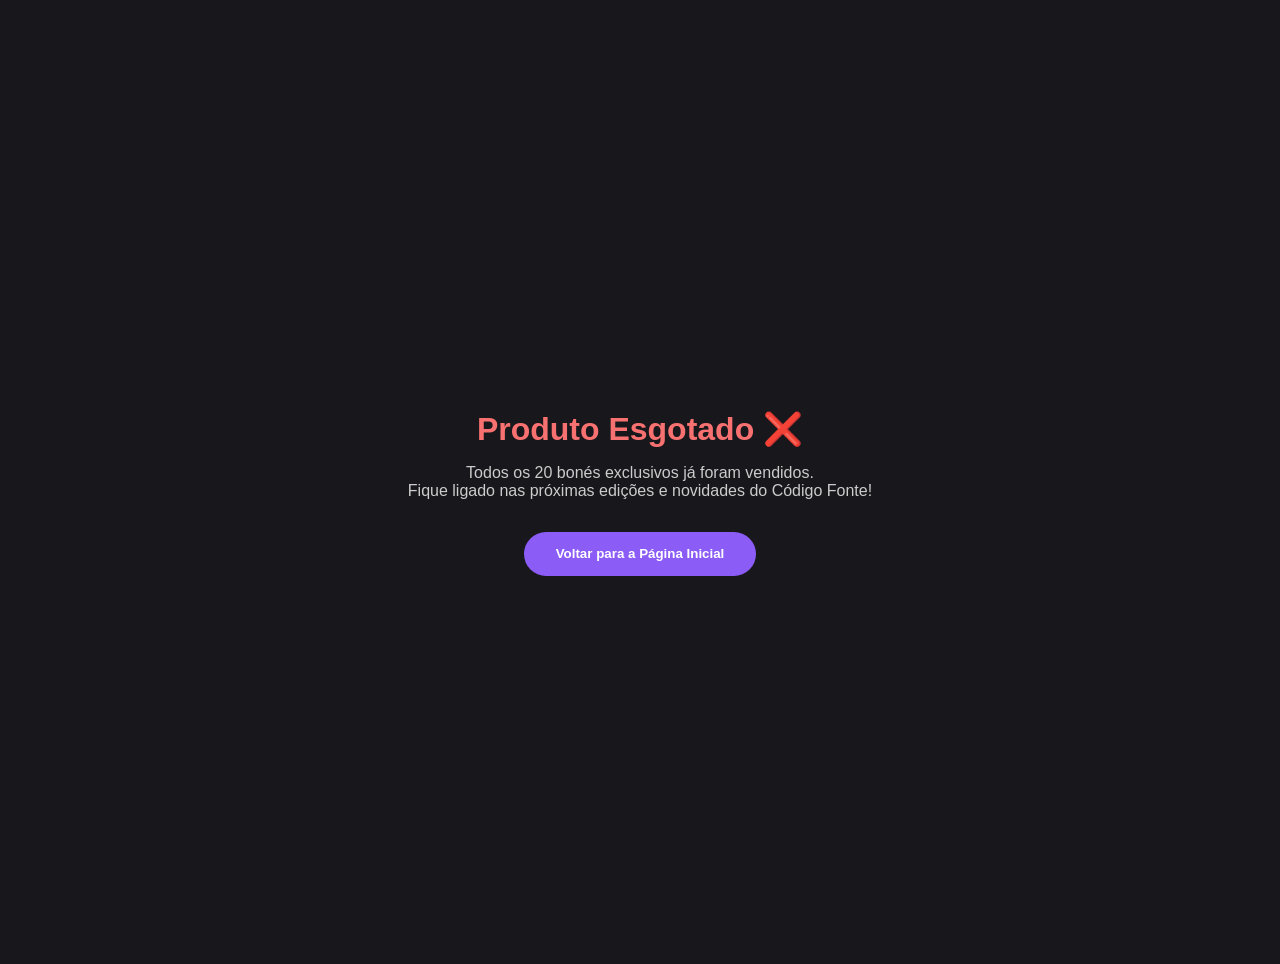
<file: AULA05/esgotado.html>
<!DOCTYPE html>
<html lang="pt-BR">
<head>
  <meta charset="UTF-8" />
  <meta name="viewport" content="width=device-width, initial-scale=1.0"/>
  <title>Produto Esgotado</title>
  <style>
    body {
      background: rgb(23,23,28);
      color: #fff;
      font-family: "Segoe UI", sans-serif;
      display: flex;
      justify-content: center;
      align-items: center;
      height: 100vh;
      text-align: center;
      padding: 1.5rem;
    }
    h1 {font-size: 2rem; margin-bottom: 1rem; color:#f87171;}
    p {color: #cccccc; margin-bottom: 2rem;}
    .btn {
      background:#8b5cf6; 
      color:white; 
      padding:0.9rem 2rem; 
      border:none; 
      border-radius:2rem; 
      cursor:pointer;
      font-weight:600;
    }
    .btn:hover {background:#a78bfa;}
  </style>
</head>
<body>
  <div>
    <h1>Produto Esgotado ❌</h1>
    <p>Todos os 20 bonés exclusivos já foram vendidos.<br> Fique ligado nas próximas edições e novidades do Código Fonte!</p>
    <a href="/"><button class="btn">Voltar para a Página Inicial</button></a>
  </div>
</body>
</html>
</file>
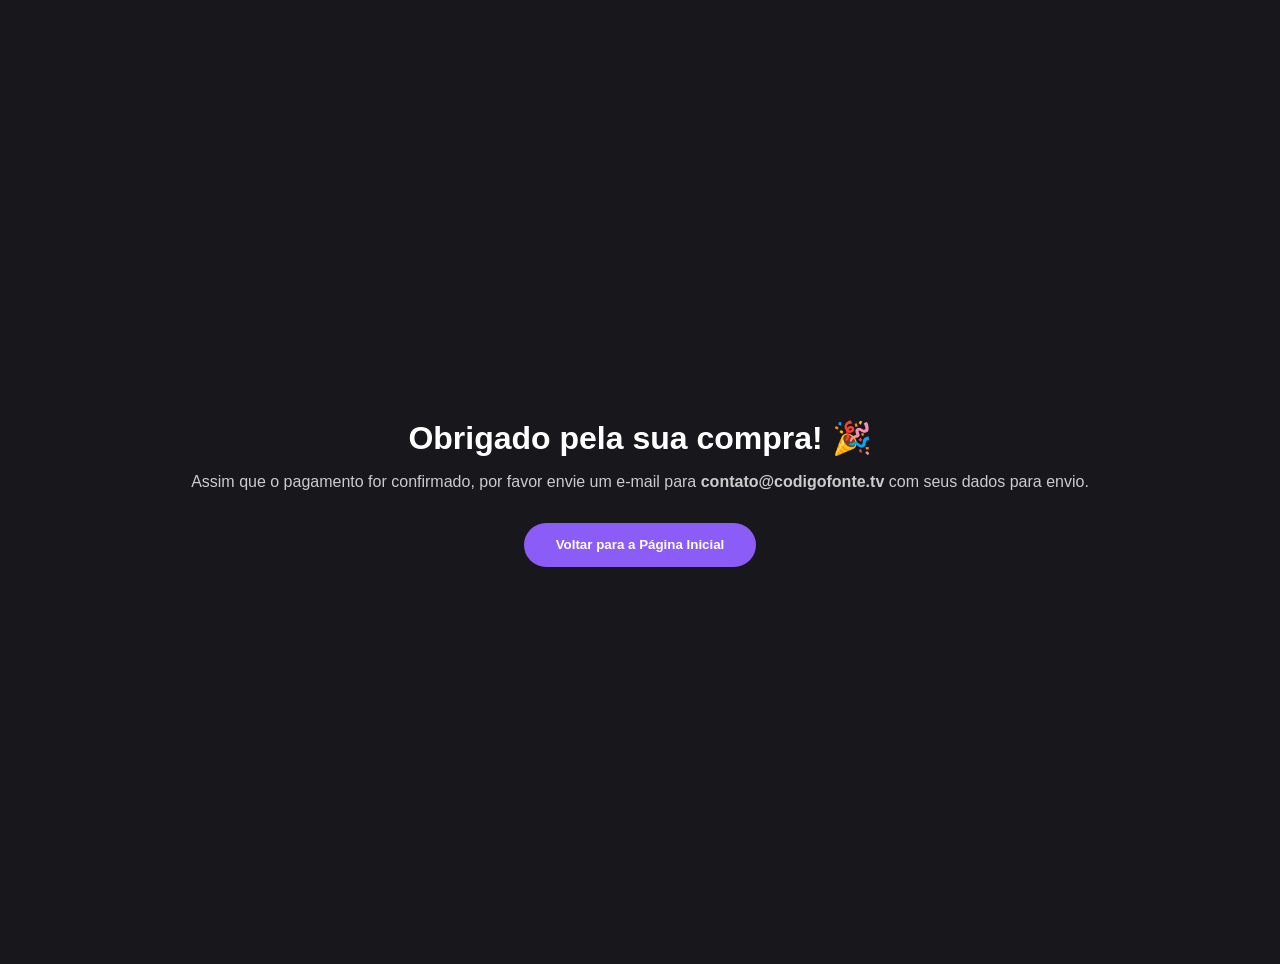
<file: AULA05/obrigado.html>
<!DOCTYPE html>
<html lang="pt-BR">
<head>
  <meta charset="UTF-8" />
  <meta name="viewport" content="width=device-width, initial-scale=1.0"/>
  <title>Obrigado pela sua compra!</title>
  <style>
    body {
      background: rgb(23,23,28);
      color: #fff;
      font-family: "Segoe UI", sans-serif;
      display: flex;
      justify-content: center;
      align-items: center;
      height: 100vh;
      text-align: center;
      padding: 1.5rem;
    }
    h1 {font-size: 2rem; margin-bottom: 1rem;}
    p {color: #cccccc; margin-bottom: 2rem;}
    .btn {
      background:#8b5cf6; 
      color:white; 
      padding:0.9rem 2rem; 
      border:none; 
      border-radius:2rem; 
      cursor:pointer;
      font-weight:600;
    }
    .btn:hover {background:#a78bfa;}
  </style>
</head>
<body>
  <div>
    <h1>Obrigado pela sua compra! 🎉</h1>
    <p>Assim que o pagamento for confirmado, por favor envie um e-mail para <strong>contato@codigofonte.tv</strong> com seus dados para envio.</p>
    <a href="/"><button class="btn">Voltar para a Página Inicial</button></a>
  </div>
</body>
</html>
</file>
